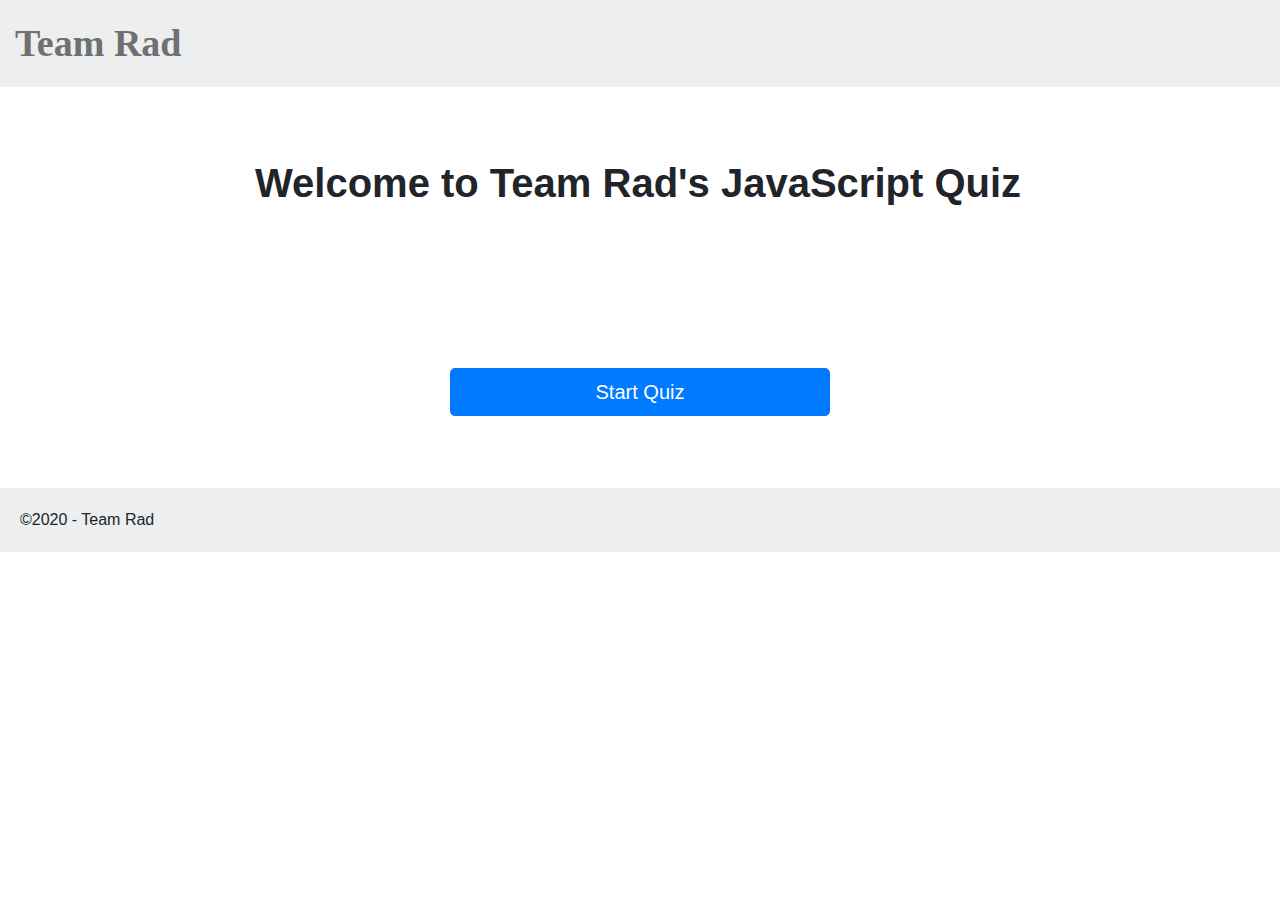
<file: index.html>
<!-- ============================================
; Title: JavaScript Quiz Group project
; Author: Dan Ross, Arlix Sorto, Rhiannon Kimberlin
; Date: 04 October 2020
; Modified By: Dan Ross, Arlix Sorto, Rhiannon Kimberlin
; Description: JavaScript file for group project
;=========================================== -->
<!DOCTYPE html>
<html lang="en">
  <head>
    <meta charset="UTF-8" />
    <meta name="viewport" content="width=device-width, initial-scale=1, shrink-to-fit=no" />
    <!-- Latest Bootstrap -->
    <link
      rel="stylesheet"
      href="https://stackpath.bootstrapcdn.com/bootstrap/4.5.2/css/bootstrap.min.css"
      integrity="sha384-JcKb8q3iqJ61gNV9KGb8thSsNjpSL0n8PARn9HuZOnIxN0hoP+VmmDGMN5t9UJ0Z"
      crossorigin="anonymous"
    />
    <!-- Page Styles -->
    <link rel="stylesheet" href="styles/team-rad-styles.css" />
    <!-- JQuery -->
    <script src="https://ajax.googleapis.com/ajax/libs/jquery/3.5.1/jquery.min.js"></script>
    <script src="scripts/knockout-3.5.1.js"></script>
  
 
    <title>Team Rad Prototype for JavaScript Quiz</title>
  </head>
  <body>
    <header>Team Rad</header>

    <main role="main" class="container">
      <div class="start">
        <h1>Welcome to Team Rad's JavaScript Quiz</h1>
        <button id="start" class="btn btn-lg btn-primary btn-block">Start Quiz</button>
      </div>
      <div class="quiz">
       
          <div class="question">
            <h2 data-bind="html: currentQuestion().question"></h2>
            <br />
         
          </div>
          <br />
          <div class="radio-buttons">
            <div data-bind="foreach:  currentQuestion().answers">
              <div>
              <div class="form-group">
                <input type="radio" name="a" id="a" data-bind="checkedValue: $data.a, checked: $root.selectedAnswer"  /> 
                 
                <label for="a" data-bind="text:a "></label>
                <br />
              </div>
              <div class="form-group">
                <input type="radio" id="b" name="b" data-bind="checkedValue: $data.b, checked: $root.selectedAnswer"  /> 
                 
                <label for="b" data-bind="text:b "></label>
                <br />
              </div>
                 <div class="form-group">
                  <input type="radio" id="c" name="c" data-bind="checkedValue: $data.c, checked: $root.selectedAnswer"  /> 
                 
                  <label for="c" data-bind="text:c "></label>
                  <br />
                 </div>
                 
                 <div class="form-group">
                  <input type="radio" id="d" name="d" data-bind="checkedValue: $data.d, checked: $root.selectedAnswer"  /> 
                 
                  <label for="d" data-bind="text:d "></label>
                  <br>
                 </div>                  
                </div>

            </div>
            <button type="submit" id="submit" class="btn btn-lg btn-primary" data-bind="click: storeAnswer, visible: !currentQuestion().questionAnswered">Submit</button>
            <div id="next" style="display: none;" class="alert alert-success">Answer submitted. Click next to continue</div>
          </div>
          
       
        <div class="row">
          <div class="col-md-6 offset-6">
            <nav aria-label="Page navigation">
              <ul class="pagination">
                <li class="page-item"><a class="page-link" href="#" data-bind="click: previousQuestion">Previous</a></li>

                <li class="page-item"><a id="nextBtn" class="page-link" href="#" data-bind="click: nextQuestion">Next</a></li>
              </ul>
            </nav>
          </div>
        </div>
      </div>
    </div>
      <div class="summary">
        <h1>Your Results</h1>
        <br />
        <div class="result alert alert-primary"></div>

        <h2>Questions</h2>
        <br />
      <div class="questions alert alert-success"></div>
       
      <h2>Your answers</h2>
      <br />
       <div class="userAnswers alert-primary"></div>
       <h2>Correct answers</h2>
       <br />
       <div class="correctAnswers alert-success"></div>

       <button type="submit" class="btn btn-lg btn-primary" data-bind="click: restartQuiz">Start over</button>
       <br />

    </main>
    <footer>&copy;2020 - Team Rad</footer>
    <script src="scripts/team-rad-scripts.js"></script>
    <script>

      $(".page-item").hide();
      $(".summary").hide();
      
      $("#start").click(function () {
        $(".quiz").show();
        $(".page-item").show();
        $(".start").hide();
      
      });
      $("#submit").click(function(){
         $("#next").show()
      });
      $("#nextBtn").click(function(){
         $("#next").hide();
      });
      
    </script>
  </body>
</html>
</file>
<file: styles/team-rad-styles.css>
/*
============================================
; Title: JavaScript Quiz Group project
; Author: Dan Ross, Arlix Sorto, Rhiannon Kimberlin
; Date: 04 October 2020
; Modified By: Dan Ross, Arlix Sorto, Rhiannon Kimberlin
; Description: JavaScript file for group project
;===========================================
*/
.container {
	max-width: 800px;
	margin: 4.5em auto;
}

header {
	background-color: #ECEEEF;
	padding: 15px;
	font-family: Segoe UI;
	font-weight: 700;
	font-size: 38px;
	color: #707070;
}
/* .quiz, .start {
	max-width: 800px;
	margin: 4.5em auto;
} */
ol {
	padding-top: 15px;
}
.quiz {
	display: none;
}
.answers {
	margin: 20px 0;
}

h1 {
	font-size: 40px;
	font-weight: 700;
}
.btn-block {
	max-width: 380px;
	margin: 0 auto;
	margin-top: 161px;
}
footer {
	padding: 20px;
	background-color: #eceeef;
}
</file>
